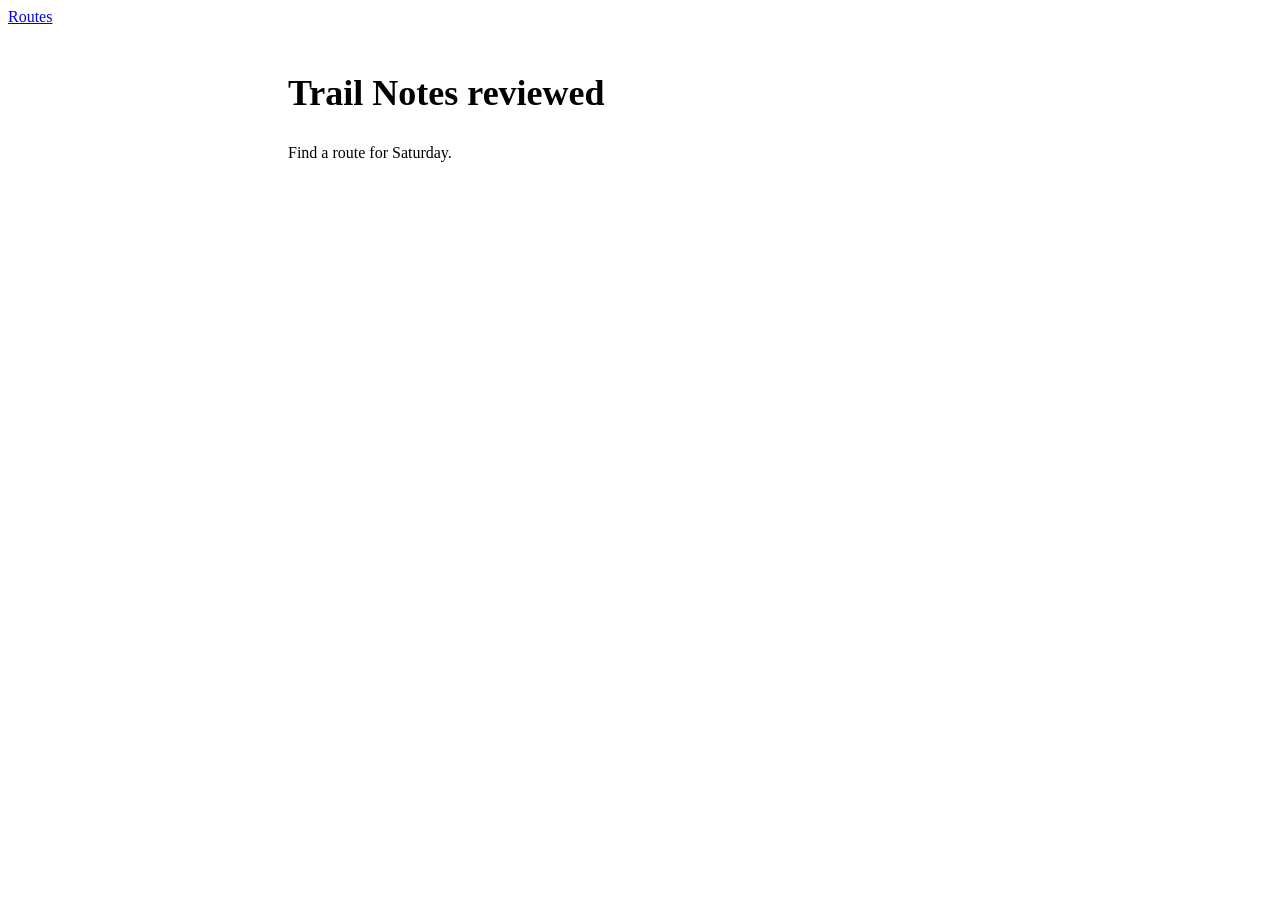
<file: index.html>
<!doctype html>
<html lang="en" data-mira-node-id="mira-4bf68a705494d8f924818534"><head data-mira-node-id="mira-afe83506949727943dfe2d2c"><meta charset="utf-8" data-mira-node-id="mira-b978bb665bccdb2d09bedf8c"><title data-mira-node-id="mira-08292b02759814535cc2dff2">Trail Notes</title><link rel="stylesheet" href="assets/trail.css" data-mira-node-id="mira-8c54e5b8354a8490157bee2f"><style data-mira-responsive-layout="" data-mira-node-id="mira-f98b44de-f49d-4c4f-a879-6564e48eabd5">html .mira-responsive-layout:not(#mira-reserved-specificity){position:absolute!important;left:var(--mira-desktop-left,auto)!important;top:var(--mira-desktop-top,auto)!important;width:var(--mira-desktop-width,auto)!important;height:var(--mira-desktop-height,auto)!important;translate:none!important;max-width:none!important}html .mira-offset-desktop:not(#mira-reserved-specificity){translate:var(--mira-desktop-x) var(--mira-desktop-y)!important}html .mira-size-desktop-width:not(#mira-reserved-specificity){width:var(--mira-desktop-width)!important}html .mira-size-desktop-height:not(#mira-reserved-specificity){height:var(--mira-desktop-height)!important}
@media(max-width:900px){html .mira-responsive-layout:not(#mira-reserved-specificity){position:absolute!important;left:var(--mira-tablet-left,var(--mira-desktop-left,auto))!important;top:var(--mira-tablet-top,var(--mira-desktop-top,auto))!important;width:var(--mira-tablet-width,var(--mira-desktop-width,auto))!important;height:var(--mira-tablet-height,var(--mira-desktop-height,auto))!important;translate:none!important;max-width:none!important}html .mira-offset-tablet:not(#mira-reserved-specificity){translate:var(--mira-tablet-x) var(--mira-tablet-y)!important}html .mira-size-tablet-width:not(#mira-reserved-specificity){width:var(--mira-tablet-width)!important}html .mira-size-tablet-height:not(#mira-reserved-specificity){height:var(--mira-tablet-height)!important}}
@media(max-width:520px){html .mira-responsive-layout:not(#mira-reserved-specificity){position:absolute!important;left:var(--mira-mobile-left,var(--mira-tablet-left,var(--mira-desktop-left,auto)))!important;top:var(--mira-mobile-top,var(--mira-tablet-top,var(--mira-desktop-top,auto)))!important;width:var(--mira-mobile-width,var(--mira-tablet-width,var(--mira-desktop-width,auto)))!important;height:var(--mira-mobile-height,var(--mira-tablet-height,var(--mira-desktop-height,auto)))!important;translate:none!important;max-width:none!important}html .mira-offset-mobile:not(#mira-reserved-specificity){translate:var(--mira-mobile-x) var(--mira-mobile-y)!important}html .mira-size-mobile-width:not(#mira-reserved-specificity){width:var(--mira-mobile-width)!important}html .mira-size-mobile-height:not(#mira-reserved-specificity){height:var(--mira-mobile-height)!important}}</style></head><body data-mira-node-id="mira-abfc2ac7d602a23401b212ae"><header data-mira-node-id="mira-75d9ebc7638c20f2448c60bd"><nav data-mira-node-id="mira-c02da0a5c53244a8dc40d855"><a href="routes.html" data-mira-node-id="mira-3bcb354cbf4cdf7996ef7c49">Routes</a></nav></header><main data-mira-node-id="mira-e4554f0fd00ad04a46385823"><article data-mira-node-id="mira-1e3b49d89d5d61eef31b43a7"><h1 data-mira-node-id="mira-869d32121885d563066ddd41" style="font-size: 36px !important; --mira-desktop-width: 75%;" class="mira-size-desktop-width">Trail Notes reviewed</h1><p data-mira-node-id="mira-38ca3ce0030572be673da6c0">Find a route for Saturday.</p></article></main>
</body></html>
</file>
<file: assets/trail.css>
main { max-width: 44rem; margin: auto; padding: 1rem; }
</file>
